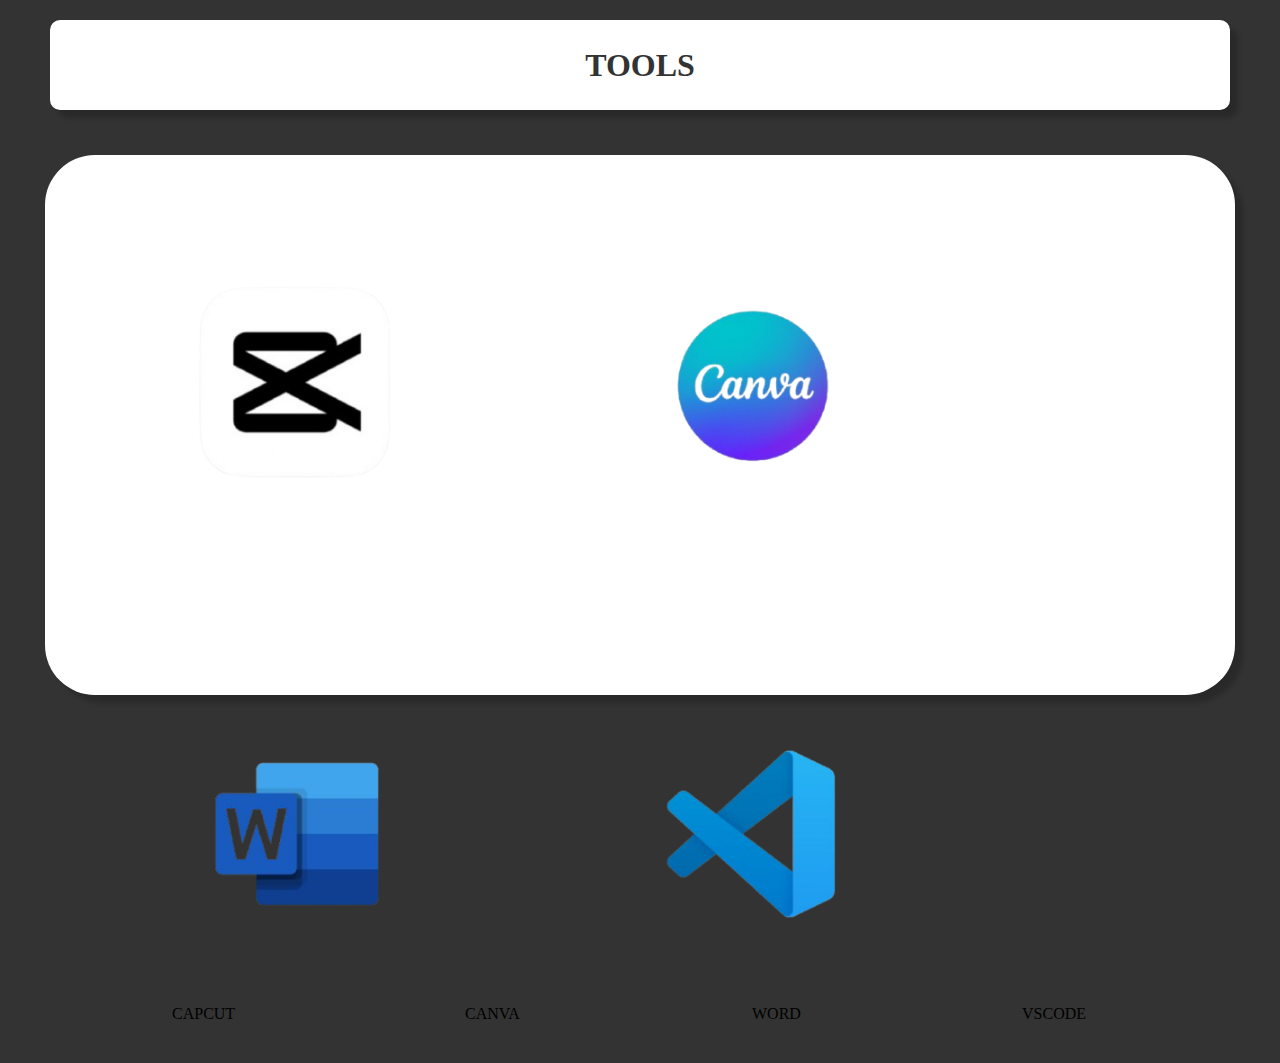
<file: link.html>
<!DOCTYPE html>
<html lang="en">

<head>
    <meta charset="UTF-8">
    <meta name="viewport" content="width=device-width, initial-scale=1.0">
    <link rel="stylesheet" href="./Assets/css/style.css">
    <title>TOOLS</title>
</head>

<body>
    <!-- INI BIODATA -->
    <h1><a href="index.html">TOOLS</a></h1>
    <div class="div-2">
        <div class="div-3">
            <span>
                <img src="./Assets/image/Jcapcut.png" alt="#" class="img-3">
                <img src="./Assets/image/Jcanva.png" alt="#" class="img-3">
                <img src="./Assets/image/word.png" alt="#" class="img-3">
                <img src="./Assets/image/vscode.png" alt="#" class="img-3">
            </span>
        </div>
        <div class="div-3">
            <ul class="ul-3">
                <li class="li-4">CAPCUT</li>
                <li class="li-5">CANVA</li>
                <li class="li-6">WORD</li>
                <li class="li-7">VSCODE</li>
            </ul>
        </div>
    </div>
    <!-- INI BIODATA -->
</body>

</html>
</file>
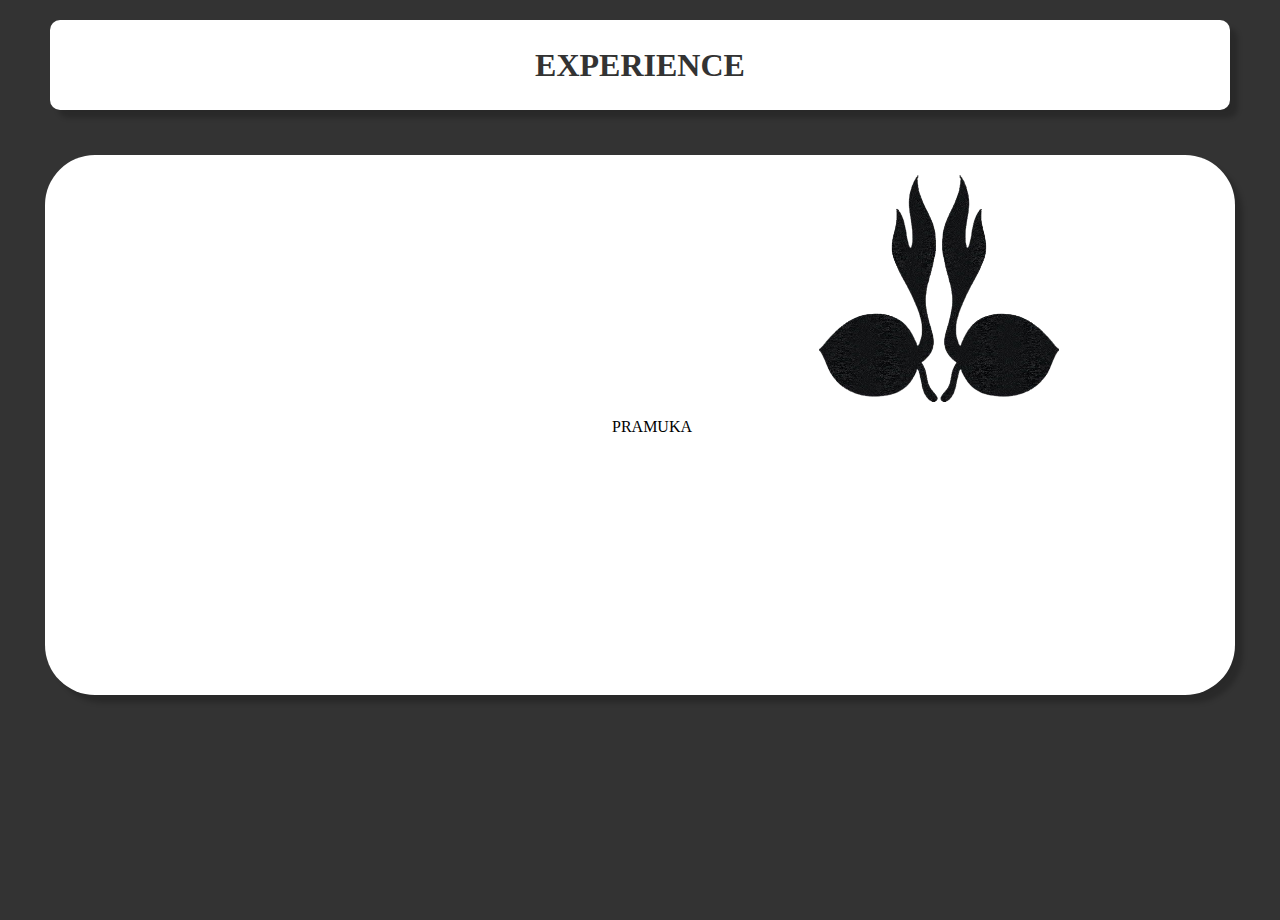
<file: link2.html>
<!DOCTYPE html>
<html lang="en">

<head>
    <meta charset="UTF-8">
    <meta name="viewport" content="width=device-width, initial-scale=1.0">
    <link rel="stylesheet" href="./Assets/css/style.css">
    <title>EXPERIENCE</title>
</head>

<body>
    <!-- INI BIODATA -->
    <h1><a href="index.html">EXPERIENCE</a></h1>
    <div class="div-2">
        <div class="div-3">
            <span class="span-1">
                <img src="./Assets/image/pramuka.png" alt="#" class="img-4">
            </span>
        </div>
        <div class="div-3">
            <ul class="ul-3">
                <li class="li-8">PRAMUKA</li>
            </ul>
        </div>
    </div>
    <!-- INI BIODATA -->
</body>

</html>
</file>
<file: Assets/css/style.css>
*,
html {
    margin: 0;
    padding: 0;
}

body {
    background-color:#333;
    height:100vh;
}

/* navbar */
nav {
    height:5vh;
    background-color:#333;
}

.ul-1 {
    padding-right:15vh;
    padding-top:3vh;
    list-style-type:none;
    text-decoration:none;
}

.li-3 {
    font-size:3vh;
    padding-top:3vh;
    padding-left:15vh;
    float: left;
    list-style-type: none;
    color:#ffff;
}

.li-1 a {
    font-size:3vh;
    margin:3vh;
    float: right;
    list-style-type: none;
    text-decoration:none;
    color:#ffff;
    transition: ease-in-out 0.5s;
    border-radius:10px;
} 

.li-1 a:hover { 
    padding:1vh;
    color: #555; 
    background-color:#fff;
    border-radius:10px;
}
/* navbar */

/* isi biodata */
.div-1 {
    margin:10vh;
    border-radius:50px;
    padding-right:10vh;
    padding-left:10vh;
    background-color:#fff;
    height:75vh;
    display:flex;
    justify-content:center;
    align-items:center;
    box-shadow: 8px 8px 5px rgba(0, 0, 0, 0.2);
}

.ul-2 {
    padding:10vh;
    color:#333;
}

.li-2 {
    padding-top:3vh;
    padding-bottom:3vh;
    list-style-type:none;
}

.img-1 {
    border-radius:30px;
    height:60vh;
    box-shadow: 8px 8px 5px rgba(0, 0, 0, 0.2); 
    border-radius: 10px;
}

.img-2 {
    height:2.5rem;
}

a img {
    transition:ease-in-out 0.2s;
    cursor:pointer;
    border-radius:10px;
}

a img:hover {
    height:38px;
}
/* isi biodata */

/* style tools */
h1 a {
    color:#333;
    margin-top:20px;
    margin-right:50px;
    margin-left:50px;
    border-radius:10px;
    background-color:#fff;
    height:10vh;
    display:flex;
    justify-content:center;
    align-items:center;
    box-shadow: 8px 8px 5px rgba(0, 0, 0, 0.2);
    text-decoration:none;
    transition:ease-in-out 0.5s;
}

h1 a:hover {
    background-color:#666;
    color:#fff;
    padding:1vh;
}

.div-2 {
    margin:5vh;
    border-radius:50px;
    padding-right:4vh;
    padding-left:3vh;
    background-color:#fff;
    height:60vh;
    justify-content:center;
    align-items:center;
    box-shadow: 8px 8px 5px rgba(0, 0, 0, 0.2);
}

.div-3 {
    display:flex;
    flex-wrap:wrap;
}

.span-1 {
    padding-left:83vh;
    padding-top:20px;
}

.img-3 {
    height:auto;
    width:50vh;
}

.img-4 {
    height:auto;
    width:30ch;
}

    /* ini teks */
.ul-3 {
    position:relative;
    list-style-type:none;
}

.li-4 {
    position:absolute;
    bottom:40px;
    left:100px;
}

.li-5 {
    position:absolute;
    bottom:40px;
    left:393px;
}

.li-6 {
    position:absolute;
    bottom:40px;
    left:680px;
}

.li-7 {
    position:absolute;
    bottom:40px;
    left:950px;
}

.li-8 {
    position:absolute;
    bottom:-30px;
    left:540px;
}
    /* ini teks */
/* style tools */
</file>
